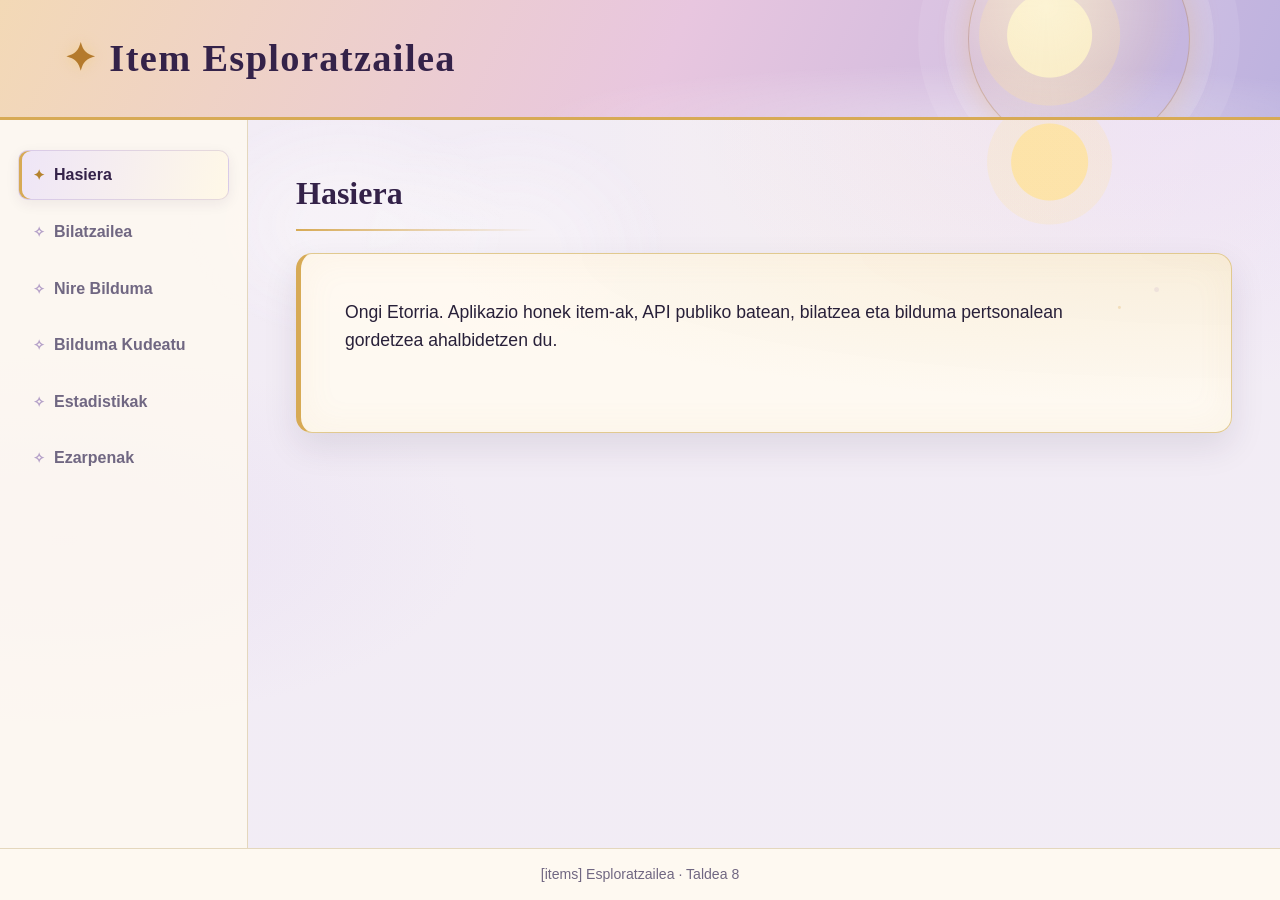
<file: index.html>
<!DOCTYPE html>
<html lang="eu">
<head>
  <meta charset="UTF-8">
  <meta name="viewport" content="width=device-width, initial-scale=1.0">
  <title>Item esploratzailea</title>
  <link rel="stylesheet" href="css/styles.css">
</head>
<body>

  <header id="goiburua">
    <h1>Item Esploratzailea</h1>
  </header>

  <div id="biltegi-nagusia">

    <nav id="menu-nagusia">
      <button data-seccion="hasiera" class="active">Hasiera</button>
      <button data-seccion="bilatzaile">Bilatzailea</button>
      <button data-seccion="bilduma">Nire Bilduma</button>
      <button data-seccion="kudeatuBilduma">Bilduma Kudeatu</button>
      <button data-seccion="estatistikak">Estadistikak</button>
      <button data-seccion="ezarpenak">Ezarpenak</button>
    </nav>

    <main>
      <section id="atala-hasiera" class="atala aktiboa"></section>
      <section id="atala-bilatzaile" class="atala"></section>
      <section id="atala-bilduma" class="atala"></section>
      <section id="atala-kudeatuBilduma" class="atala"></section>
      <section id="atala-estatistikak" class="atala"></section>
      <section id="atala-ezarpenak" class="atala"></section>
    </main>

  </div>

  <footer id="oina">
    <p> [items] Esploratzailea · Taldea 8</p>
  </footer>

  <script src="js/item.js"></script>
  <script src="js/bildumaStorage.js"></script>
  <script src="js/api.js"></script>
  <script src="js/app.js"></script>
</body>
</html>
</file>
<file: css/styles.css>
:root {
  color-scheme: light;
  --page: #f1ebf8;
  --surface: rgb(255 250 240 / 92%);
  --surface-raised: rgb(255 253 248 / 95%);
  --text: #282039;
  --muted: #706782;
  --line: #e4d7bd;
  --green: #7650a5;
  --green-deep: #342249;
  --gold: #d7aa55;
  --shadow: 0 14px 34px rgb(52 34 73 / 10%);
  --scene-image: url("https://thumb.wikimedia.org/wikipedia/commons/thumb/1/14/CS_p2.196_-_Alnwick_Castle%2C_Northumberland_-_Morris%27s_County_Seats%2C_1868.jpg/1920px-CS_p2.196_-_Alnwick_Castle%2C_Northumberland_-_Morris%27s_County_Seats%2C_1868.jpg");
  --scene-overlay: rgb(255 248 225 / 10%);
  --scene-size: max(160vw, 160vh) auto;
  --scene-position: center 44%;
  --sky-decoration:
    radial-gradient(circle at 82% 18%, rgb(255 224 145 / 82%) 0 38px, rgb(255 224 145 / 22%) 39px 62px, transparent 63px),
    radial-gradient(ellipse at 27% 25%, rgb(255 255 255 / 35%) 0 3%, transparent 12%),
    radial-gradient(ellipse at 40% 28%, rgb(255 255 255 / 28%) 0 4%, transparent 14%);
}

* {
  box-sizing: border-box;
}

body {
  position: relative;
  isolation: isolate;
  min-height: 100vh;
  margin: 0;
  display: flex;
  flex-direction: column;
  background:
    radial-gradient(ellipse at 90% 4%, rgb(220 184 255 / 28%), transparent 30rem),
    radial-gradient(ellipse at 5% 60%, rgb(206 183 239 / 18%), transparent 26rem),
    radial-gradient(ellipse at 75% 15%, rgb(255 246 217 / 28%), transparent 24rem),
    var(--page);
  color: var(--text);
  font-family: "Segoe UI", "Trebuchet MS", sans-serif;
  line-height: 1.6;
}

body::before {
  position: fixed;
  z-index: 0;
  inset: 0;
  background: var(--sky-decoration);
  content: "";
  pointer-events: none;
}

body::after {
  position: fixed;
  z-index: 0;
  inset: 0;
  background:
    linear-gradient(var(--scene-overlay), var(--scene-overlay)),
    var(--scene-image);
  background-position: center, var(--scene-position);
  background-size: cover, var(--scene-size);
  content: "";
  pointer-events: none;
}

#goiburua {
  position: relative;
  z-index: 1;
  overflow: hidden;
  padding: 28px clamp(20px, 5vw, 64px);
  border-bottom: 3px solid var(--gold);
  background:
    radial-gradient(circle at 82% 30%, rgb(255 244 197 / 86%) 0 42px, rgb(255 226 153 / 27%) 43px 70px, transparent 71px),
    radial-gradient(ellipse at 76% 100%, rgb(255 255 255 / 30%), transparent 27rem),
    linear-gradient(115deg, #f3d9b6, #e8c6df 52%, #bdb2df);
  color: #342249;
}

#goiburua::after {
  position: absolute;
  top: -72px;
  right: 7%;
  width: 220px;
  height: 220px;
  border: 1px solid rgb(182 132 66 / 35%);
  border-radius: 50%;
  background: radial-gradient(circle at 35% 35%, rgb(255 249 221 / 55%), rgb(255 223 160 / 12%) 54%, transparent 69%);
  box-shadow:
    0 0 30px rgb(231 181 94 / 32%),
    0 0 0 24px rgb(255 255 255 / 13%),
    0 0 0 50px rgb(255 255 255 / 8%);
  content: "";
  pointer-events: none;
}

#goiburua h1 {
  position: relative;
  z-index: 1;
  margin: 0;
  font-family: Georgia, "Times New Roman", serif;
  font-size: clamp(1.7rem, 3vw, 2.4rem);
  letter-spacing: 0.035em;
}

#goiburua h1::before {
  margin-right: 12px;
  color: #b47a2c;
  content: "✦";
  text-shadow: 0 0 14px rgb(241 204 120 / 65%);
}

#biltegi-nagusia {
  position: relative;
  z-index: 1;
  flex: 1;
  display: flex;
  width: min(100%, 1600px);
  margin: 0 auto;
}

#menu-nagusia {
  display: flex;
  flex: 0 0 248px;
  flex-direction: column;
  gap: 7px;
  padding: 30px 18px;
  border-right: 1px solid var(--line);
  background: rgb(255 250 240 / 76%);
}

#menu-nagusia button {
  position: relative;
  padding: 11px 14px;
  border: 1px solid transparent;
  border-radius: 10px;
  background: transparent;
  color: var(--muted);
  cursor: pointer;
  font: inherit;
  font-weight: 600;
  text-align: left;
  transition: background-color 160ms ease, color 160ms ease, transform 160ms ease;
}

#menu-nagusia button::before {
  margin-right: 9px;
  color: #b6a2c9;
  content: "✧";
  font-size: 0.9em;
}

#menu-nagusia button:hover {
  transform: translateX(2px);
  background: rgb(118 80 165 / 9%);
  color: var(--green-deep);
}

#menu-nagusia button.active {
  border-color: rgb(118 80 165 / 18%);
  background: linear-gradient(105deg, #eee5f7, #fff8e7);
  color: var(--green-deep);
  box-shadow: inset 3px 0 var(--gold), 0 4px 14px rgb(52 34 73 / 7%);
}

#menu-nagusia button.active::before {
  color: #b5822d;
  content: "✦";
}

main {
  flex: 1;
  min-width: 0;
  padding: clamp(24px, 4vw, 48px);
}

.atala > h2 {
  position: relative;
  margin: 0 0 22px;
  color: var(--green-deep);
  font-family: Georgia, "Times New Roman", serif;
  font-size: clamp(1.6rem, 3vw, 2rem);
}

.atala > h2::after {
  display: block;
  width: min(100%, 240px);
  height: 2px;
  margin-top: 9px;
  background: linear-gradient(90deg, var(--gold), rgb(215 170 85 / 0%));
  content: "";
}

#oina {
  position: relative;
  z-index: 1;
  padding: 14px 20px;
  border-top: 1px solid var(--line);
  background: var(--surface);
  color: var(--muted);
  font-size: 0.88rem;
  text-align: center;
}

#oina p {
  margin: 0;
}

#oina .credito-fondo {
  margin-top: 4px;
  font-size: 0.75rem;
}

#oina a {
  color: var(--green-deep);
}

.atala {
  display: none;
}

.atala.aktiboa {
  display: block;
  animation: agertu 260ms ease both;
}

@keyframes agertu {
  from { opacity: 0; transform: translateY(5px); }
  to { opacity: 1; transform: translateY(0); }
}

.panel,
.ezarpen-panela {
  padding: 22px;
  border: 1px solid #e6d5b3;
  border-radius: 16px;
  background:
    radial-gradient(ellipse at 100% 0%, rgb(215 170 85 / 8%), transparent 45%),
    var(--surface);
  box-shadow: var(--shadow);
}

.panel h3,
.ezarpen-panela h3 {
  margin: 0 0 16px;
  color: var(--green-deep);
  font-family: Georgia, "Times New Roman", serif;
  font-size: 1.2rem;
}

#atala-hasiera .panel {
  min-height: 180px;
  padding: clamp(24px, 5vw, 44px);
  border: 1px solid #e1c98f;
  border-left: 5px solid var(--gold);
  box-shadow: inset 0 0 36px rgb(215 170 85 / 8%), var(--shadow);
  background:
    radial-gradient(circle at 92% 20%, rgb(118 80 165 / 9%) 0 2px, transparent 3px),
    radial-gradient(circle at 88% 30%, rgb(215 170 85 / 28%) 0 1px, transparent 2px),
    radial-gradient(ellipse at 100% 0%, rgb(215 170 85 / 14%), transparent 60%),
    var(--surface);
  font-size: 1.1rem;
}

#atala-hasiera .panel p {
  max-width: 760px;
  margin: 0;
}

.item-card {
  display: flex;
  align-items: center;
  gap: 16px;
  min-width: 0;
  margin: 0;
  padding: 12px;
  overflow: hidden;
  border: 1px solid #e5d8c0;
  border-radius: 13px;
  background: var(--surface-raised);
  cursor: pointer;
  transition: border-color 160ms ease, box-shadow 160ms ease, transform 160ms ease;
}

.item-card:hover {
  transform: translateY(-2px);
  border-color: var(--gold);
  box-shadow: 0 8px 24px rgb(87 57 118 / 18%), 0 0 0 2px rgb(215 170 85 / 18%);
}

.item-card img {
  flex: 0 0 88px;
  width: 88px;
  height: 106px;
  border: 1px solid rgb(215 170 85 / 45%);
  border-radius: 9px;
  background: var(--page);
  object-fit: cover;
}

.item-info {
  min-width: 0;
}

.item-info h3 {
  margin: 0 0 6px;
  color: var(--green-deep);
  font-family: Georgia, "Times New Roman", serif;
  text-shadow: 0 1px rgb(215 170 85 / 24%);
}

.item-info p,
.xehetasun-card p {
  margin: 4px 0;
  color: var(--muted);
}

.item-card.hautatua {
  outline: 2px solid var(--gold);
  outline-offset: 2px;
}

#emaitzak-bilaketa,
#lista-bilduma {
  display: grid;
  grid-template-columns: repeat(auto-fill, minmax(min(100%, 250px), 1fr));
  gap: 14px;
}

#emaitzak-bilaketa > p,
#lista-bilduma > p {
  grid-column: 1 / -1;
  margin: 0;
  color: var(--muted);
}

.bilatzaile-edukia,
.bilduma-edukiak {
  display: grid;
  grid-template-columns: minmax(0, 1.7fr) minmax(260px, 0.9fr);
  gap: 22px;
  align-items: start;
}

#bilaketa,
#bilduma-kontrolak,
#ekintzak-kudeatu {
  margin-bottom: 22px;
}

#egoera-bilatzen:empty,
#bilduma-kontrolak:empty {
  display: none;
}

#egoera-bilatzen {
  color: var(--green);
  font-weight: 600;
}

#historiala-bilaketa {
  margin-top: 18px;
  padding-top: 14px;
  border-top: 1px solid var(--line);
}

#historiala-bilaketa h4 {
  margin: 0 0 8px;
  color: var(--muted);
  font-size: 0.9rem;
}

#zerrenda-bilaketa-historia {
  display: flex;
  flex-wrap: wrap;
  gap: 8px;
  margin: 0;
  padding: 0;
  list-style: none;
}

#zerrenda-bilaketa-historia li {
  padding: 5px 10px;
  border-radius: 999px;
  background: var(--page);
  color: var(--muted);
  font-size: 0.82rem;
}

.xehetasun-card {
  overflow-wrap: anywhere;
}

.xehetasun-card > img {
  display: block;
  width: min(100%, 240px);
  max-height: 280px;
  margin: 0 auto 16px;
  border-radius: 12px;
  background: var(--page);
  object-fit: cover;
}

.xehetasun-card h4 {
  margin: 0 0 12px;
  color: var(--green-deep);
  font-family: Georgia, "Times New Roman", serif;
  font-size: 1.25rem;
}

form {
  display: flex;
  flex-wrap: wrap;
  gap: 10px;
  margin-bottom: 14px;
}

input,
select,
textarea {
  min-height: 42px;
  padding: 9px 12px;
  border: 1px solid #cbd3ca;
  border-radius: 9px;
  background: var(--surface-raised);
  color: var(--text);
  font: inherit;
}

input:focus,
select:focus,
textarea:focus {
  border-color: var(--green);
  outline: 3px solid rgb(36 92 73 / 14%);
}

#input-bilaketa {
  flex: 1 1 220px;
}

textarea {
  width: 100%;
  min-height: 100px;
  resize: vertical;
}

button:not(#menu-nagusia button) {
  min-height: 40px;
  padding: 9px 15px;
  border: 1px solid #66418e;
  border-radius: 9px;
  background: linear-gradient(135deg, #8058ab, #604080);
  color: #fff;
  cursor: pointer;
  font: inherit;
  font-weight: 650;
  transition: background-color 150ms ease, transform 150ms ease;
}

button:not(#menu-nagusia button):hover {
  transform: translateY(-1px);
  background: linear-gradient(135deg, #9069b8, #704a91);
  box-shadow: 0 4px 14px rgb(87 57 118 / 22%);
}

#botoia-harritu {
  margin-left: 8px;
  border-color: #c49a49;
  background: linear-gradient(135deg, #f8edce, #e9d39f);
  color: #563a19;
  box-shadow: 0 3px 12px rgb(197 154 74 / 16%);
}

#botoia-harritu:hover {
  background: linear-gradient(135deg, #ffefc3, #e5c779);
}

#bilduma-kontrolak {
  display: flex;
  flex-wrap: wrap;
  align-items: center;
  gap: 10px;
}

#bilduma-kontrolak label {
  color: var(--muted);
  font-weight: 600;
}

#bilduma-kontrolak select {
  margin-right: 10px;
}

#lista-kudeatu {
  display: grid;
  gap: 10px;
}

.kudeatu-elementua {
  display: flex;
  align-items: center;
  justify-content: space-between;
  gap: 12px;
  padding: 12px 14px;
  border: 1px solid var(--line);
  border-radius: 10px;
  background: var(--surface-raised);
}

.botoia-ezabatu {
  flex: 0 0 auto;
  border-color: #a33d3d !important;
  background: #a33d3d !important;
}

#stat-guztira,
#stat-media {
  display: inline-flex;
  margin: 0 10px 16px 0;
  padding: 12px 16px;
  border-radius: 12px;
  background: linear-gradient(135deg, #eee5f7, #fff4d9);
  color: var(--green-deep);
  font-weight: 700;
}

#stat-etxeak {
  display: grid;
  grid-template-columns: repeat(auto-fit, minmax(160px, 1fr));
  gap: 10px;
}

#stat-etxeak p {
  margin: 0;
  padding: 12px 14px;
  border: 1px solid var(--line);
  border-radius: 10px;
  background: var(--surface-raised);
}

.ezarpen-panela {
  max-width: 560px;
}

.switch-label {
  display: flex;
  align-items: center;
  gap: 10px;
  color: var(--muted);
  cursor: pointer;
}

.switch-label input {
  width: 18px;
  min-height: 18px;
  accent-color: var(--green);
}

body.modu-iluna {
  color-scheme: dark;
  --page: #171222;
  --surface: rgb(36 29 49 / 92%);
  --surface-raised: rgb(46 38 60 / 95%);
  --text: #f2ecfa;
  --muted: #c0b5d0;
  --line: #493d5c;
  --green: #9c78c5;
  --green-deep: #eddefd;
  --gold: #e3bd6e;
  --shadow: 0 14px 34px rgb(0 0 0 / 24%);
  --scene-image: url("https://upload.wikimedia.org/wikipedia/commons/1/16/Abraham_Pether_%281756-1812%29_-_View_of_Pendragon_Castle_by_Moonlight_-_960239_-_National_Trust.jpg");
  --scene-overlay: rgb(14 10 24 / 52%);
  --scene-size: cover;
  --scene-position: center 58%;
  --sky-decoration:
    radial-gradient(circle at 82% 18%, rgb(255 240 190 / 75%) 0 32px, rgb(255 240 190 / 14%) 33px 52px, transparent 53px),
    radial-gradient(circle at 18% 22%, rgb(255 255 255 / 90%) 0 1px, transparent 2px),
    radial-gradient(circle at 42% 14%, rgb(255 255 255 / 80%) 0 1px, transparent 2px),
    radial-gradient(circle at 64% 30%, rgb(255 255 255 / 75%) 0 1px, transparent 2px),
    radial-gradient(circle at 91% 42%, rgb(255 255 255 / 80%) 0 1px, transparent 2px);
  background:
    radial-gradient(ellipse at 82% 0%, rgb(124 83 165 / 20%), transparent 32rem),
    radial-gradient(circle, rgb(255 246 204 / 40%) 1px, transparent 1.5px) 0 0 / 38px 38px,
    var(--page);
}

body.modu-iluna #menu-nagusia {
  background: rgb(36 29 49 / 86%);
}

body.modu-iluna #menu-nagusia button.active,
body.modu-iluna #stat-guztira,
body.modu-iluna #stat-media {
  background: #3a2d4d;
  color: #f0e5fc;
}

body.modu-iluna #botoia-harritu {
  background: linear-gradient(135deg, #584523, #45351f);
  color: #f7e5b7;
}

body.modu-iluna #botoia-harritu:hover {
  background: linear-gradient(135deg, #6b542b, #554123);
}

body.modu-iluna #goiburua {
  color: #fffdf5;
  background:
    radial-gradient(ellipse at 82% 30%, rgb(194 147 255 / 19%), transparent 28rem),
    radial-gradient(circle, rgb(255 246 204 / 72%) 1px, transparent 1.5px) 0 0 / 42px 42px,
    linear-gradient(115deg, #211632, #38234f 55%, #50356b);
}

body.modu-iluna #goiburua::after {
  border-color: rgb(245 217 151 / 50%);
  background: radial-gradient(circle at 35% 35%, rgb(255 246 204 / 20%), transparent 68%);
  box-shadow:
    0 0 24px rgb(233 196 109 / 20%),
    0 0 0 24px rgb(255 255 255 / 4%),
    0 0 0 50px rgb(255 255 255 / 3%);
}

body.modu-iluna #goiburua h1::before {
  color: #f1cc78;
}

body.modu-iluna #atala-hasiera .panel {
  background:
    radial-gradient(ellipse at 100% 0%, rgb(227 189 110 / 10%), transparent 60%),
    var(--surface);
}

@media (max-width: 850px) {
  #menu-nagusia {
    flex-basis: 210px;
    padding-inline: 12px;
  }

  .bilatzaile-edukia,
  .bilduma-edukiak {
    grid-template-columns: minmax(0, 1.4fr) minmax(220px, 0.9fr);
    gap: 14px;
  }

  .panel,
  .ezarpen-panela {
    padding: 18px;
  }
}

@media (max-width: 680px) {
  #biltegi-nagusia {
    flex-direction: column;
  }

  #menu-nagusia {
    flex: none;
    flex-direction: row;
    gap: 6px;
    padding: 10px 14px;
    overflow-x: auto;
    border-right: 0;
    border-bottom: 1px solid var(--line);
  }

  #menu-nagusia button {
    flex: 0 0 auto;
    padding: 9px 12px;
    white-space: nowrap;
  }

  #menu-nagusia button:hover {
    transform: none;
  }

  #menu-nagusia button.active {
    box-shadow: inset 0 -3px var(--gold);
  }

  main {
    padding: 22px 16px;
  }

  .bilatzaile-edukia,
  .bilduma-edukiak {
    grid-template-columns: 1fr;
  }

  .item-card img {
    flex-basis: 72px;
    width: 72px;
    height: 90px;
  }
}

@media (max-width: 420px) {
  #bilaketa,
  #bilduma-kontrolak {
    align-items: stretch;
  }

  #bilaketa > label,
  #bilduma-kontrolak label {
    flex-basis: 100%;
  }

  #botoia-harritu {
    margin-left: 0;
  }

  .kudeatu-elementua {
    align-items: flex-start;
  }
}

@media (prefers-reduced-motion: reduce) {
  *,
  *::before,
  *::after {
    scroll-behavior: auto !important;
    animation-duration: 0.01ms !important;
    animation-iteration-count: 1 !important;
    transition-duration: 0.01ms !important;
  }
}
</file>
